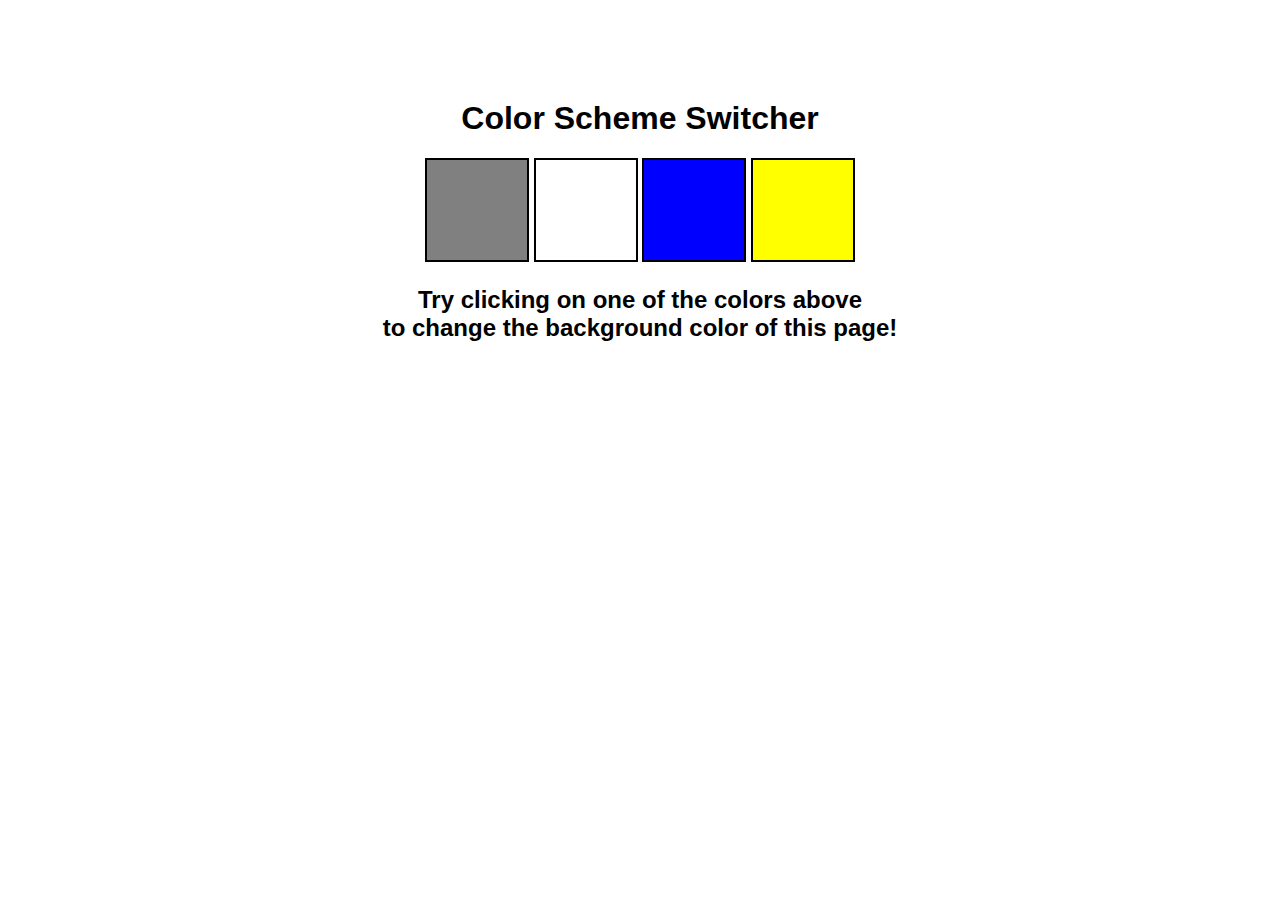
<file: 07_Projects/Project1/index.html>
<!DOCTYPE html>
<html lang="en">
  <head>
    <meta charset="UTF-8" />
    <meta name="viewport" content="width=device-width, initial-scale=1.0" />
    <meta http-equiv="X-UA-Compatible" content="ie=edge" />
    <title>JavaScript Background Color Switcher</title>
    <link rel="stylesheet" href="./style.css">
  </head>
  <body>
    <div class="canvas">
      <!-- <a
        style="
          background-color: #fff;
          padding: 10px 30px;
          border-radius: 8px;
          color: #212121;
          text-decoration: none;
          border: 2px solid #212121;
        "
        href="../index.html"
        >Back to Home Page</a
      > -->
      <h1>Color Scheme Switcher</h1>
      <span class="button" id="grey"></span>
      <span class="button" id="white"></span>
      <span class="button" id="blue"></span>
      <span class="button" id="yellow"></span>
      <h2>
        Try clicking on one of the colors above
        <span>to change the background color of this page!</span>
      </h2>
    </div>
    <script src="./script.js"></script>
  </body>
</html>
</file>
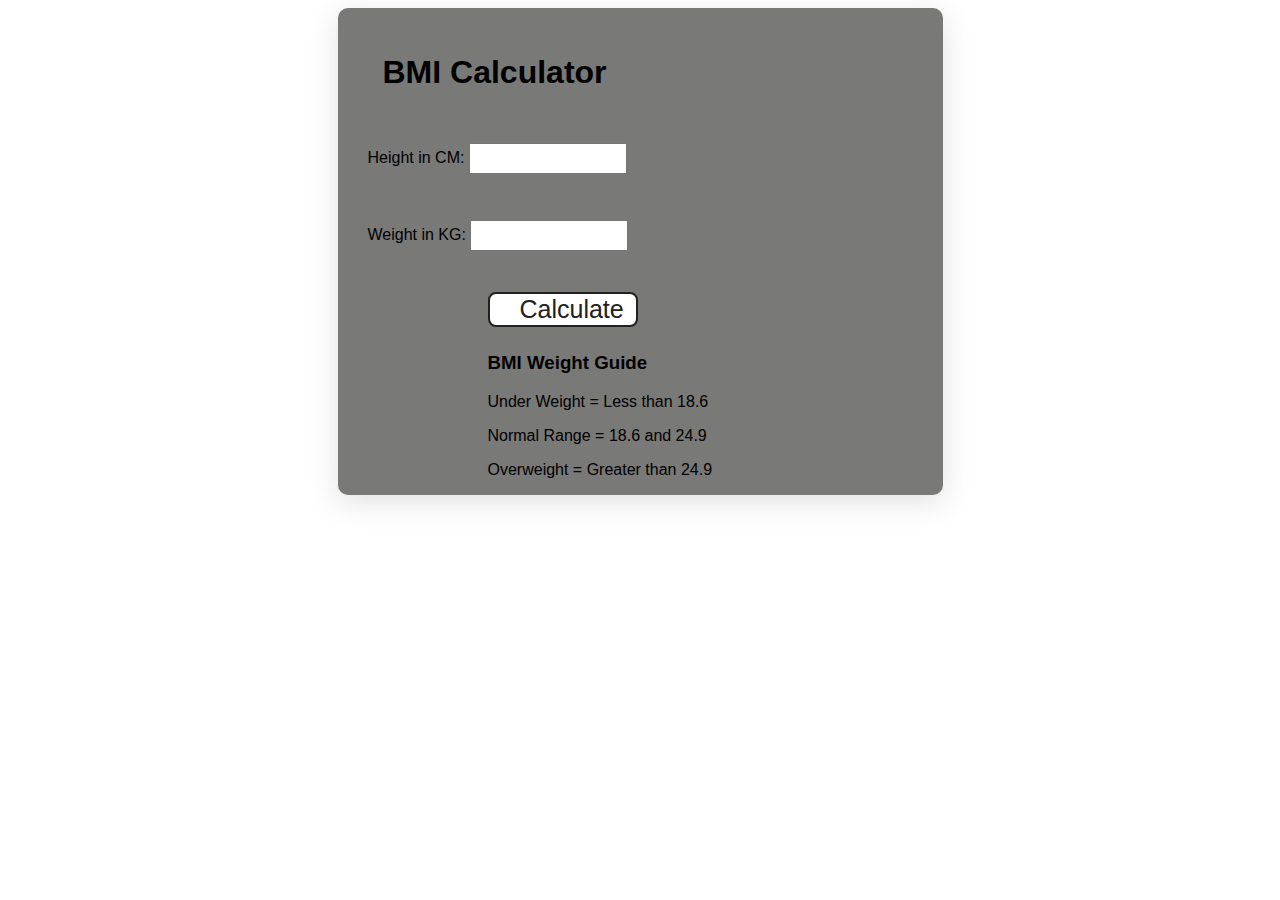
<file: 07_Projects/Project2/index.html>
<!DOCTYPE html>
<html lang="en">
<head>
    <meta charset="UTF-8">
    <meta name="viewport" content="width=device-width, initial-scale=1.0">
    <title>Document</title>
    <link rel="stylesheet" href="./style.css">
</head>
<body>
    <div class="container">
      <h1>BMI Calculator</h1>
      <form>
        <p><label>Height in CM: </label><input type="text" id="height" /></p>
        <p><label>Weight in KG: </label><input type="text" id="weight" /></p>
        <button type="submit">Calculate</button>
        <div id="results"></div>
        <div id="weight-guide">
          <h3>BMI Weight Guide</h3>
          <p>Under Weight = Less than 18.6</p>
          <p>Normal Range = 18.6 and 24.9</p>
          <p>Overweight = Greater than 24.9</p>
        </div>
      </form>
      
    </div>
    <script src="./script.js"></script>
  </body>
</html>
</file>
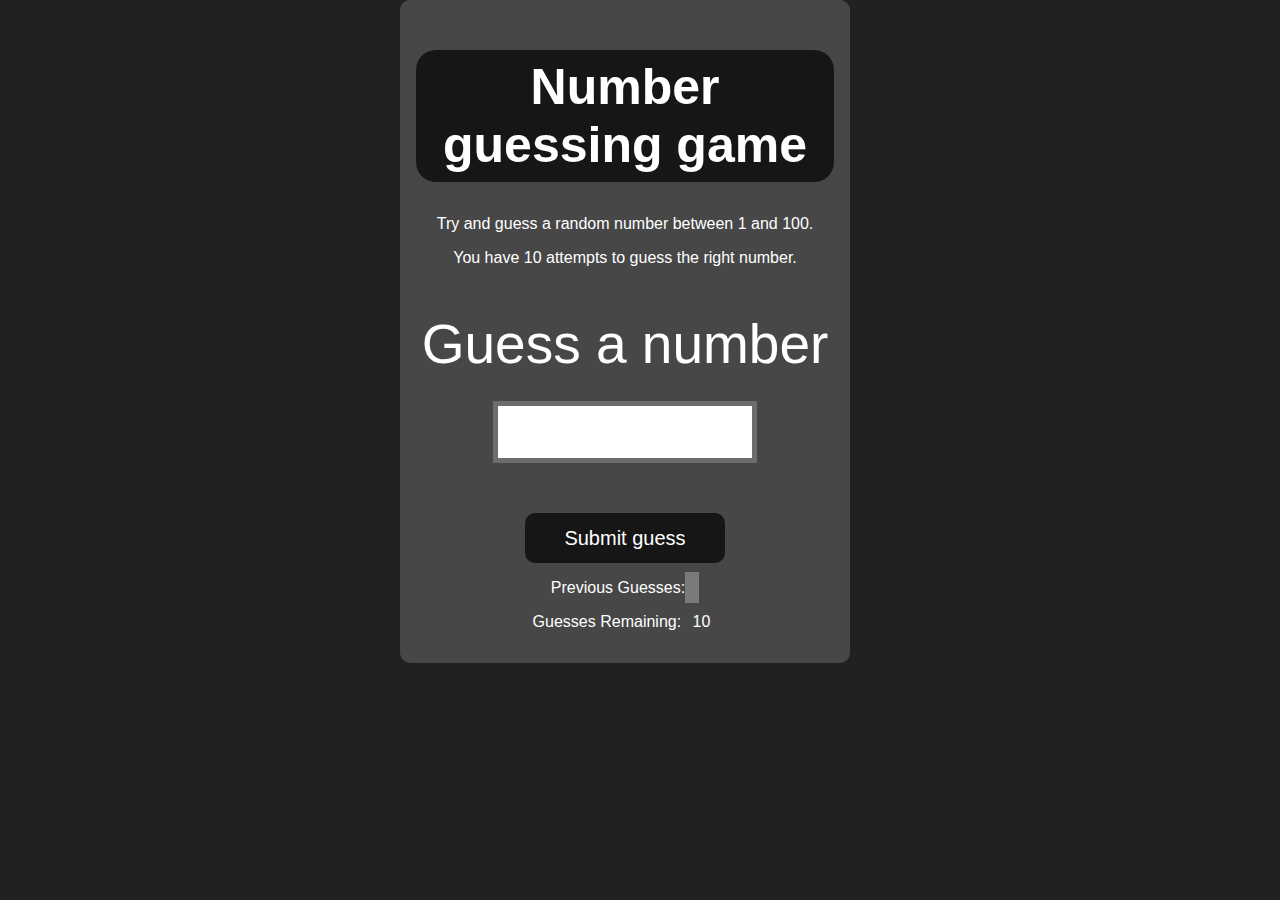
<file: 07_Projects/Project4/index.html>
<!DOCTYPE html>
<html lang="en">
<head>
    <meta charset="UTF-8">
    <meta name="viewport" content="width=device-width, initial-scale=1.0">
    <meta http-equiv="X-UA-Compatible" content="ie=edge">
    <title>Number Guessing Game</title>
    <link rel="stylesheet" href="./style.css">
</head>
<body style="background-color:#212121; color:#fff;">
    
    <div id="wrapper">
      <h1>Number guessing game</h1>
    <p>Try and guess a random number between 1 and 100.</p>
    <p>You have 10 attempts to guess the right number.</p>
    </br>
        <form class="form">
            <label2 for="guessField" id="guess">Guess a number</label>
            <input type="text" id="guessField" class="guessField">
            <input type="submit" id="subt" value="Submit guess" class="guessSubmit">
        </form>

        <div class="resultParas">
            <p >Previous Guesses: <span class="guesses"></span></p>
            <p >Guesses Remaining: <span class="lastResult">10</span></p>
            <p class="lowOrHi"></p>
        </div>
    </div>
    <script src="./script.js"></script>
</body>
</html>
</file>
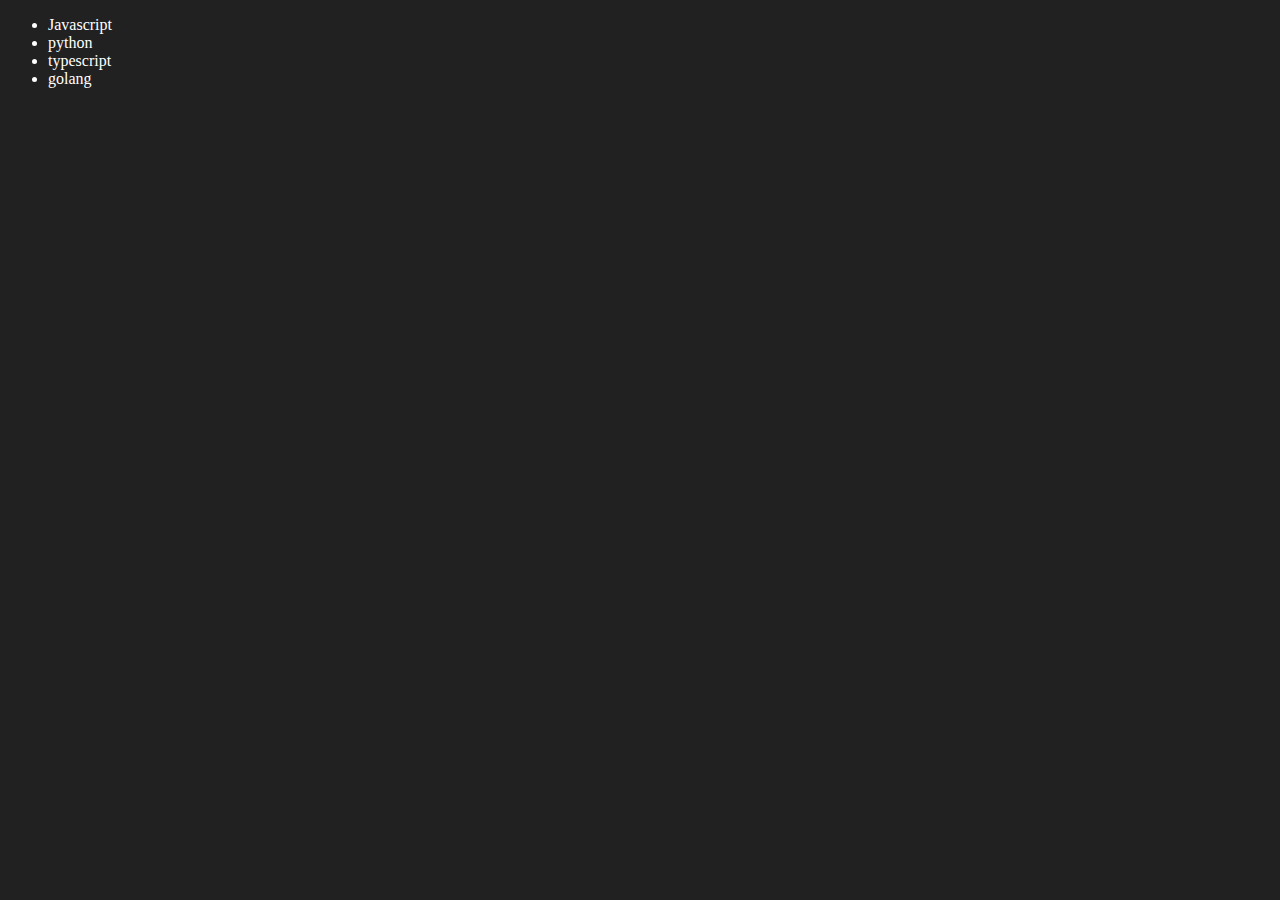
<file: 06_dom/four.html>
<!DOCTYPE html>
<html lang="en">
<head>
    <meta charset="UTF-8">
    <meta name="viewport" content="width=device-width, initial-scale=1.0">
    <title>Chai aur Code | DOM</title>
</head>
<body style = "background-color: #212121; color: #fff;">
    <ul class="language">
        <li>Javascript</li>
    </ul>
</body>
<script>
    function addLanguage(langName){
        const li = document.createElement('li');
        li.innerHTML = `${langName}`
        document.querySelector('.language').appendChild(li)
    }
    addLanguage("python")
    addLanguage("typescript")

    function addOptiLanguage(langName){
        const li = document.createElement('li');
        li.appendChild(document.createTextNode(langName))
        document.querySelector('.language').appendChild(li)
    }
    addOptiLanguage('golang')

    //Edit
    const secondLang = document.querySelector("li:nth-child(2)")
    .console.log(secondLang);
    //secondLang.innerHTML = "Mojo"
    const newli = document.createElement('li')
    newli.textContent = "Mojo"
    secondLang.replaceWith(newli)

   //edit
    const firstLang = document.querySelector("li:first-child")
    firstLang.outerHTML = '<li>TypeScript</li>'

    //Remove
    const lastLang = document.querySelector('li:last-child')
    lastLang.remove()

</script>
</html>
</file>
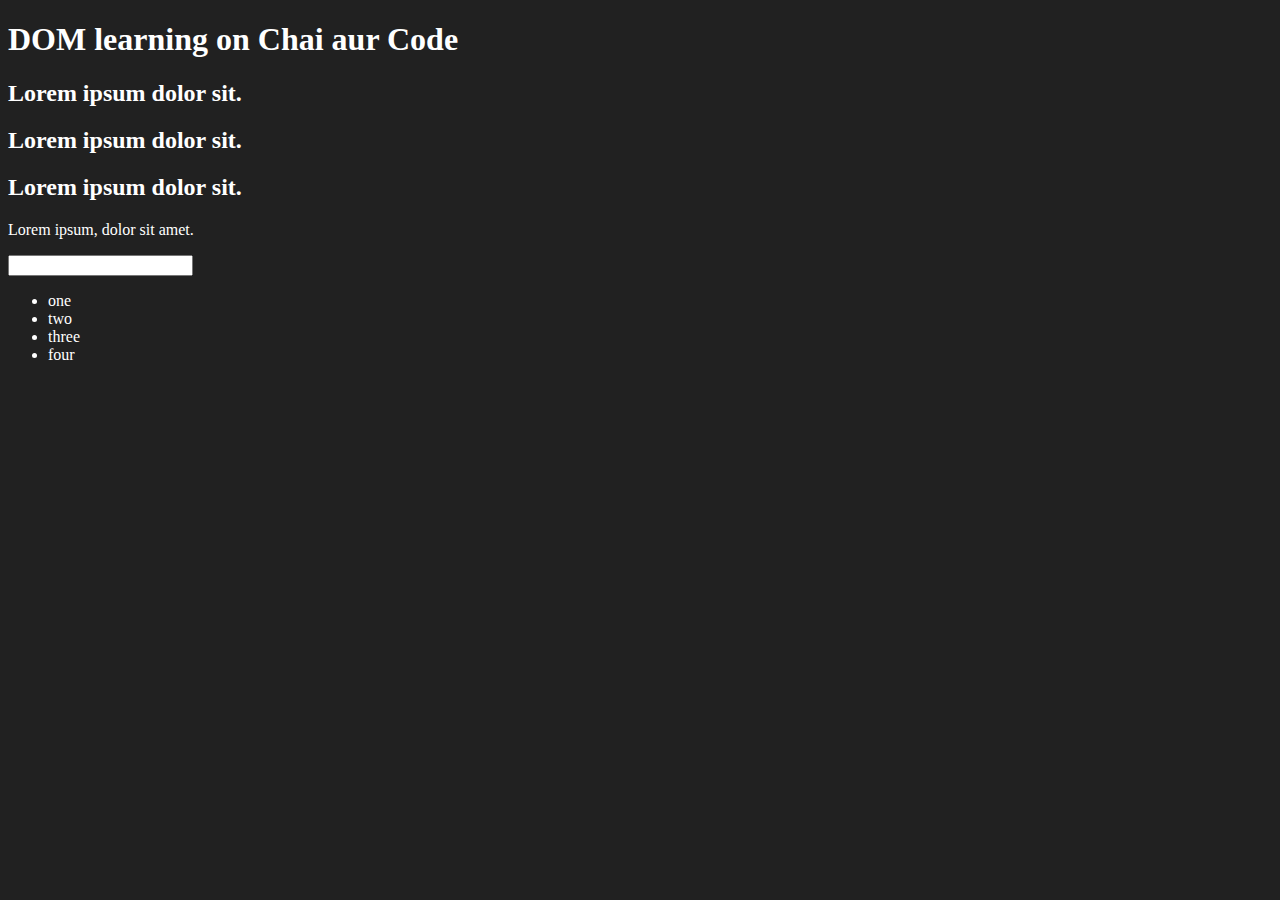
<file: 06_dom/one.html>
<!DOCTYPE html>
<html lang="en">
<head>
    <meta charset="UTF-8">
    
    <title>DOM learning</title>
    <style>
        .bg-black{
            background-color: #212121;
            color: #fff;
        }
    </style>
</head>
<body class="bg-black">
    <div >
        <h1 id="title" class="heading">DOM learning on Chai aur Code <span style="display: none;">test text</span></h1>
        <h2>Lorem ipsum dolor sit.</h2>
        <h2>Lorem ipsum dolor sit.</h2>
        <h2>Lorem ipsum dolor sit.</h2>
        <p>Lorem ipsum, dolor sit amet.</p>
        <input type="password" name="" id="">

        <ul>
            <li class="list-item">one</li>
            <li class="list-item">two</li>
            <li class="list-item">three</li>
            <li class="list-item">four</li>
</html>
</file>
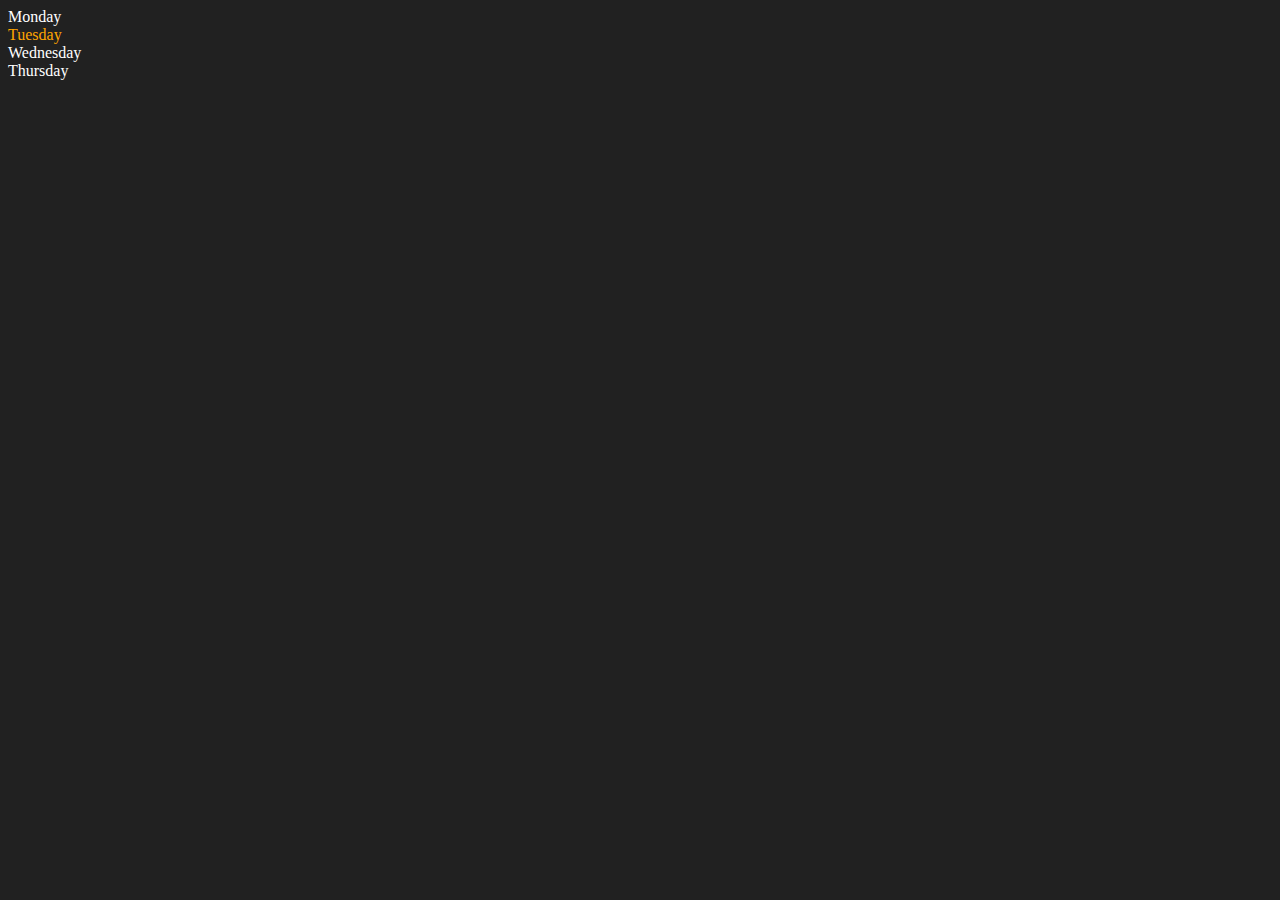
<file: 06_dom/two.html>
<!DOCTYPE html>
<html lang="en">
<head>
    <meta charset="UTF-8">
    <meta name="viewport" content="width=device-width, initial-scale=1.0">
    <title>DOM | Chai aur code</title>
</head>
<body style="background-color: #212121; color: #fff;">
    <div class="parent">
        <div class="day">Monday</div>
        <div class="day">Tuesday</div>
        <div class="day">Wednesday</div>
        <div class="day">Thursday</div>
    </div>
</body>
<script>
    const parent = document.querySelector('.parent')
    console.log(parent);
    console.log(parent.children);
    console.log(parent.children[1].innerHTML);

    for (let i = 0; i < parent.children.length; i++) {
        console.log(parent.children[i].innerHTML);
        
    }
    parent.children[1].style.color = "orange"
    console.log(parent.firstElementChild);
    console.log(parent.lastElementChild);

    const dayOne = document.querySelector('.day')
    console.log(dayOne);
    console.log(dayOne.parentElement);
    console.log(dayOne.nextElementSibling);

    console.log("NODES: ", parent.childNodes);
</script>
</html>
</file>
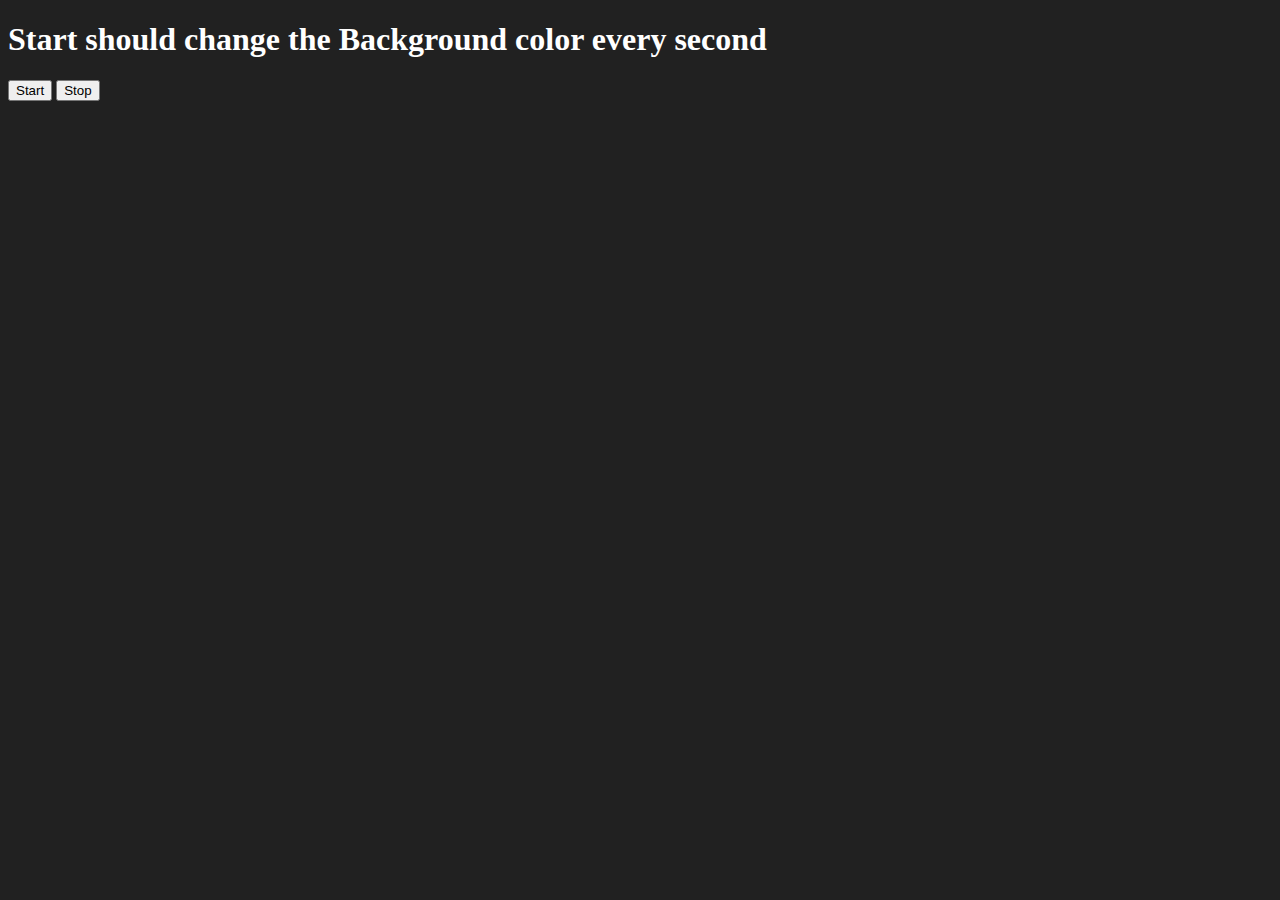
<file: 08_events/bgcolor.html>
<!DOCTYPE html>
<html lang="en">
  <head>
    <meta charset="UTF-8" />
    <meta
      name="viewport"
      content="width=device-width, initial-scale=1.0" />
    <meta
      http-equiv="X-UA-Compatible"
      content="ie=edge" />
    <title>Number Guessing Game</title>
  </head>
  <body style="background-color: #212121; color: #fff">
    <h1>Start should change the Background color every second</h1>
    <button id="start">Start</button>
    <button id="stop">Stop</button>
  </body>
  <script>
    // Generate a randum color
    const randumColor = function () {
      const hex = '0123456789ABCDEF';
      let color = `#`;
      for (let i = 0; i < 6; i++) {
        color += hex[Math.floor(Math.random() * 16)];
      }
      return color;
    };

    let intervalId;

    startChangingColor = function () {
      if (!intervalId) {
        intervalId = setInterval(changeBgColor, 1000);
      }
      function changeBgColor() {
        document.body.style.backgroundColor = randumColor();
      }
    };
    const stopChangingColor = function () {
      clearInterval(intervalId);
      intervalId = null;
    };

    document.querySelector('#start').addEventListener('click', startChangingColor);

    document.querySelector('#stop').addEventListener('click', stopChangingColor);
  </script>
</html>
</file>
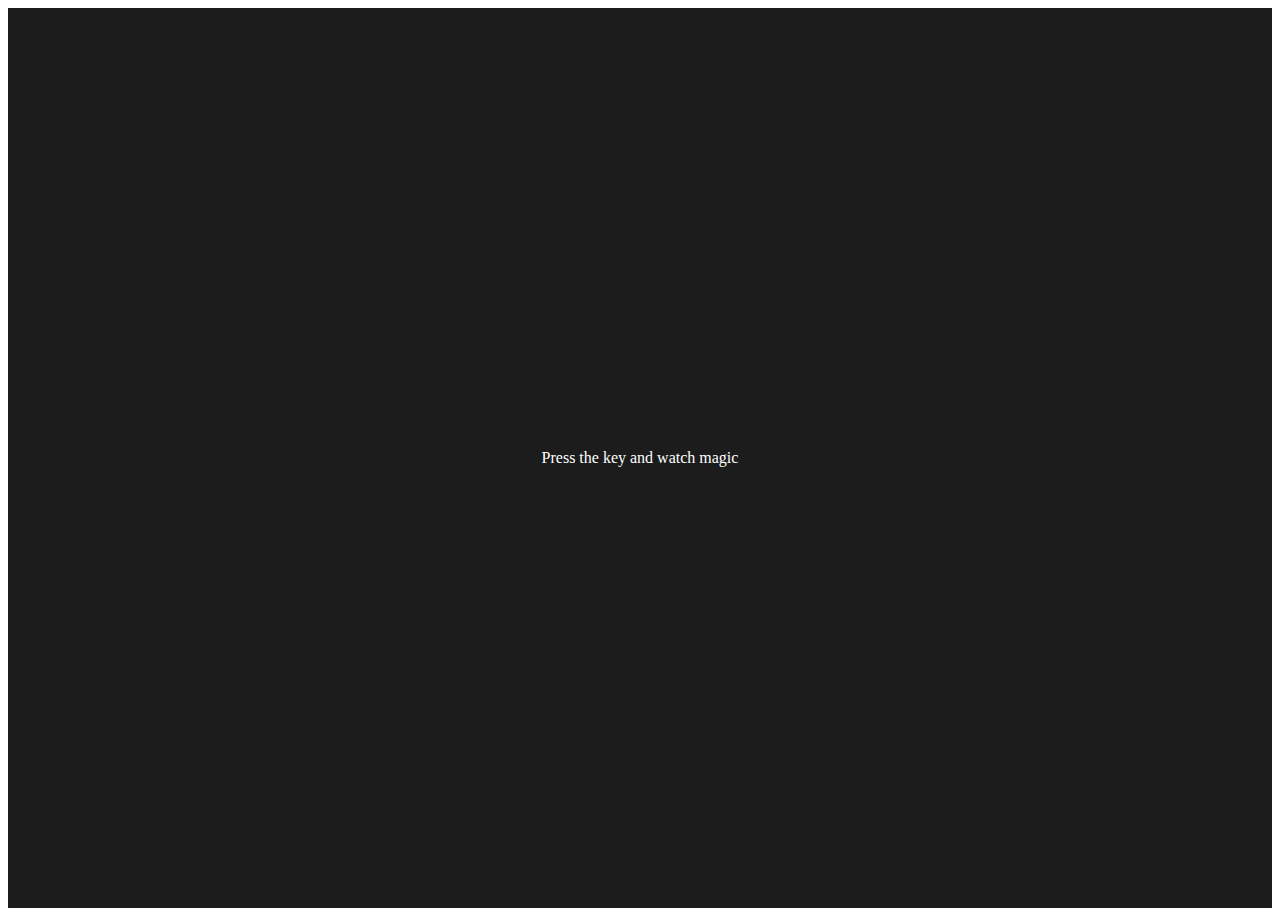
<file: 08_events/key.html>
<!DOCTYPE html>
<html lang="en">
  <head>
    <meta charset="UTF-8" />
    <meta name="viewport" content="width=device-width, initial-scale=1.0" />
    <title>Event KeyCodes</title>

    <style>
      table,
      th,
      td {
        border: 1px solid #e7e7e7;
      }
      .project {
        background-color: #1c1c1c;
        color: #ffffff;
        display: flex;
        align-items: center;
        justify-content: center;
        text-align: center;
        height: 100vh;
      }

      .color {
        color: aliceblue;
        display: flex;
        flex-direction: row;
      }
    </style>
  </head>
  <body>
    <div class="project">
      <div id="insert">
        <div class="key">Press the key and watch magic</div>
      </div>
    </div>
  </body>
  <script>
    const insert = document.getElementById('insert')

    window.addEventListener('keydown',(e)=>{
        insert.innerHTML = `
        <div class="color">
            <table>
  <tr>
    <th>Key</th>
    <th>KetCode</th>
    <th>Code</th>
  </tr>
  <tr>
    <td>${e.key===" "?"Space":e.key}</td>
    <td>${e.keyCode}</td>
    <td>${e.code}</td>
  </tr>
</table>
        </div>
        `
    })
  </script>
</html>
</file>
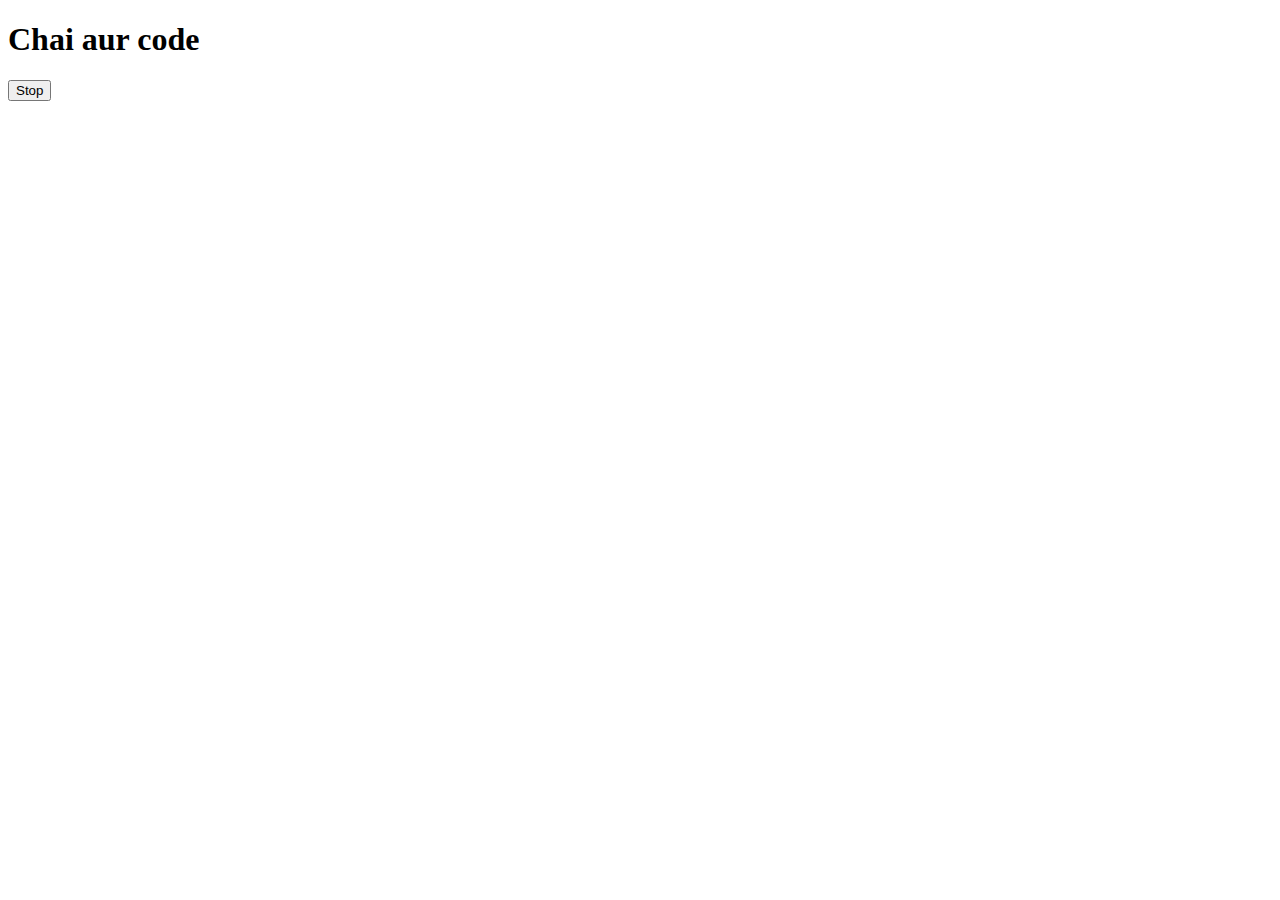
<file: 08_events/two.html>
<!DOCTYPE html>
<html lang="en">
<head>
    <meta charset="UTF-8">
    <meta name="viewport" content="width=device-width, initial-scale=1.0">
    <title>Document</title>
</head>
<body>
    <h1>Chai aur code</h1>
    <button id="stop">Stop</button>
</body>
<script>
    const sayMadhvi = function(){
        console.log("Madhvi");
    }
    const changeText = function(){
        document.querySelector('h1').innerHTML = "Best JS Series"
    }

    const changeMe = setTimeout(changeText, 2000)

    document.querySelector('#stop').addEventListener('click',function(){
        clearTimeout(changeMe)
        console.log("STOPPED");
    })
</script>
</html>
</file>
<file: 07_Projects/Project1/style.css>
html {
    margin: 0;
    font-family:Ubuntu, Cantarell, 'Open Sans', 'Helvetica Neue', sans-serif;
  }
  
  span {
    display: block;
  }
  .canvas {
    margin: 100px auto 100px;
    width: 80%;
    text-align: center;
  }
  
  .button {
    width: 100px;
    height: 100px;
    border: solid black 2px;
    display: inline-block;
  }
  
  #grey {
    background: grey;
  }
  
  #white {
    background: white;
  }
  #blue {
    background: blue;
  }
  #yellow {
    background: yellow;
  }
</file>
<file: 07_Projects/Project2/style.css>
body{
    display: flex;
    align-items: center;
    justify-content: center;
    font-family:Ubuntu, Cantarell, 'Open Sans', 'Helvetica Neue', sans-serif;
}

.container {
    width: 575px;
    /* height: 825px; */
    border-radius: 10px;
    box-shadow: rgba(100, 100, 111, 0.2) 0px 7px 29px 0px;
  
    background-color: #797978;
    padding-left: 30px;
  }
  #height,
  #weight {
    width: 150px;
    height: 25px;
    margin-top: 30px;
    outline: none;
  }
  
  #weight-guide {
    margin-left: 120px;
    margin-top: 25px;
  }
  
  #results {
    font-size: 35px;
    margin-left: 90px;
    margin-top: 20px;
    color: rgb(241, 241, 241);
  }
  
  button {
    width: 150px;
    height: 35px;
    margin-left: 120px;
    margin-top: 25px;
    background-color: #fff;
    padding: 1px 30px;
    border-radius: 8px;
    color: #212121;
    text-decoration: none;
    border: 2px solid #212121;
    cursor: pointer;
    font-size: 25px;
  }
  
  h1 {
    padding-left: 15px;
    padding-top: 25px;
    
  }
</file>
<file: 07_Projects/Project4/style.css>
html {
    font-family: sans-serif;
  }
  
  body {
    width: 300px;
    max-width: 750px;
    min-width: 480px;
    margin: 0 auto;
    background-color: #212121;
  }
  
  .lastResult {
    color: white;
    padding: 7px;
  }
  
  .guesses {
    color: white;
    padding: 7px;
  }
  
  button {
    background-color: #141414;
    color: #fff;
    width: 250px;
    height: 50px;
    border-radius: 25px;
    font-size: 30px;
    border-style: none;
    margin-top: 30px;
    /* margin-left: 50px; */
  }
  
  #subt {
    background-color: #161616;
    color: #ffffff;
    width: 200px;
    height: 50px;
    border-radius: 10px;
    font-size: 20px;
    border-style: none;
    margin-top: 50px;
}

#guessField {
    color: #000;
    width: 250px;
    height: 50px;
    font-size: 30px;
    border-style: none;
    margin-top: 25px;
    outline: none;
    border: none;
  
    /* margin-left: 50px; */
    border: 5px solid #6c6d6d;
    text-align: center;
  }
  
  #guess {
    font-size: 55px;
    /* margin-left: 90px; */
    margin-top: 120px;
    color: #fff;
  }
  
  .guesses {
    background-color: #7a7a7a;
  }
  
  #wrapper {
    box-sizing: border-box;
    text-align: center;
    width: 450px;
    /* height: 550px; */
    padding: 1rem;
    border-radius: 10px;
    background-color: #474747;
    color: #fff;
    font-size: 25px;
  }
  
  h1 {
    background-color: #161616;
    padding: 0.5rem;
    border-radius: 20px;
    color: #fff;
    text-align: center;
  }
  
  p {
    font-size: 16px;
    text-align: center;
  }
</file>
